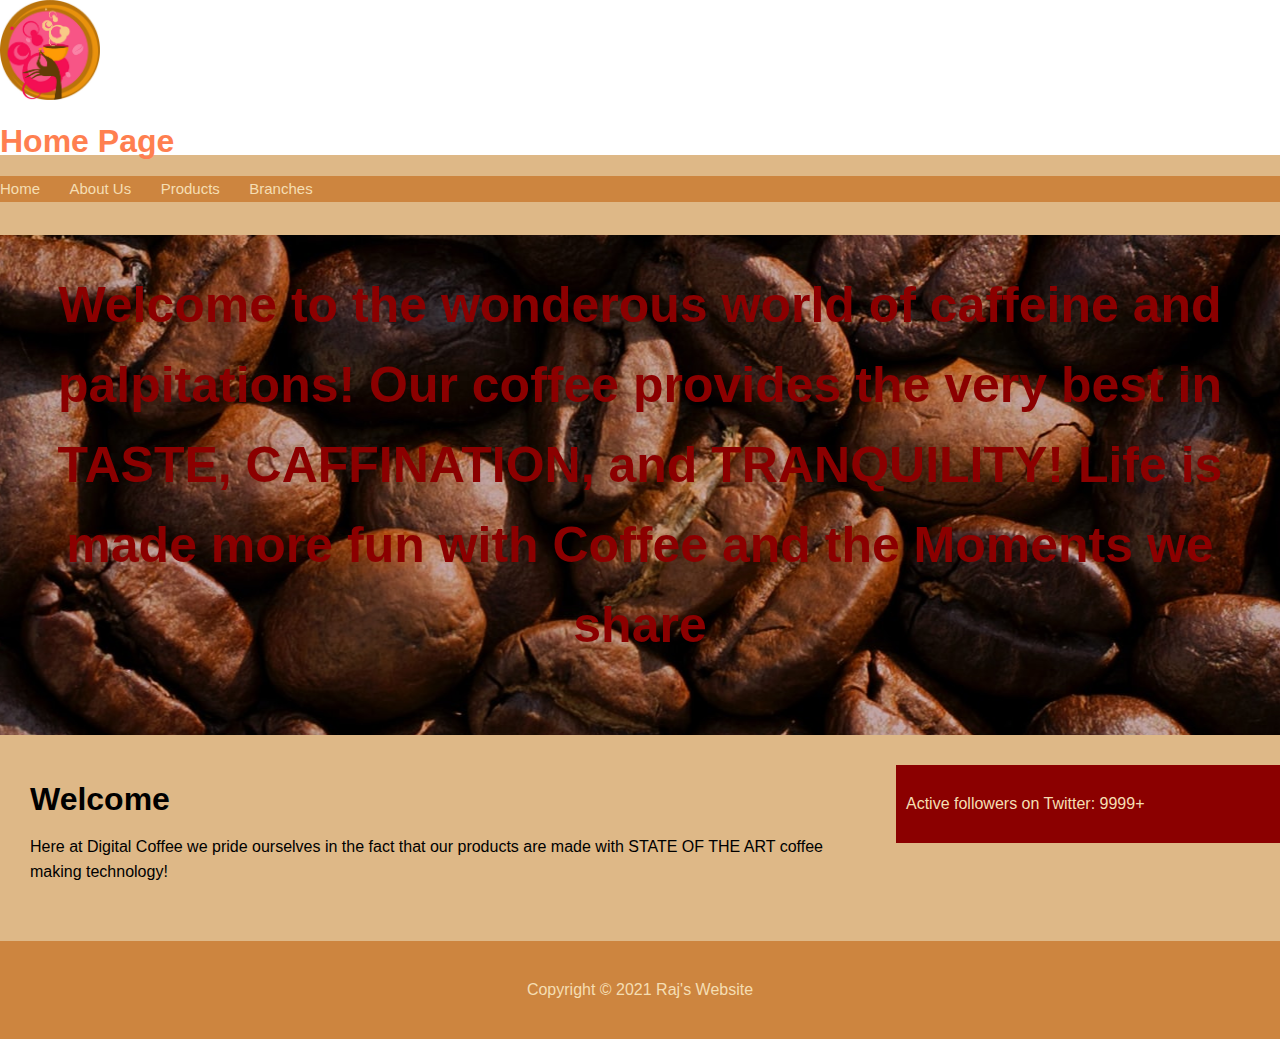
<file: digitalEspresso/index.html>
<!DOCTYPE html>
<html>
<head>
    <title>DigitalEspresso</title>
    <link rel="stylesheet" type="text/css" href="css/style.css">
</head>
<body>
    <header id="mainHeader">
        <a href="images/Cup of coffee.jpg">
        <img src="images/Cup of coffee.jpg" alt="Could Not Be Found" width="100">
        </a>
        <div class="container">
            <h1>Home Page</h1>
        </div>
    </header>
    <nav id="navBar">
        <div class="container">
            <ul>
                <li><a href="#">Home</a></li>
                <li><a href="aboutus.html">About Us</a></li>
                <li><a href="products.html">Products</a></li>
                <li><a href="branches.html">Branches</a></li>
            </ul>
        </div>
    </nav>
    <section id="featureSec">
        <div class="container">
            <h1>
                Welcome to the wonderous world of caffeine and palpitations! Our coffee provides the very best in TASTE, CAFFINATION, and TRANQUILITY! Life is made more fun with Coffee and the Moments we share
            </h1>
    </div>
        </section>
        <div class="container">
        <section id="mainSec">
            <h1>Welcome</h1>
            <p>
                Here at Digital Coffee we pride ourselves in the fact that our products are made with STATE OF THE ART coffee making technology!
            </p>
        </section>
        <aside id="sideBar">
            <p>
                Active followers on Twitter: 9999+
            </p>
        </aside>
    </div>

    <div class="clr"></div>

    <footer id="mainFooter">
        <p>Copyright &copy; 2021 Raj's Website</p>
    </footer>
</body>
</html>
</file>
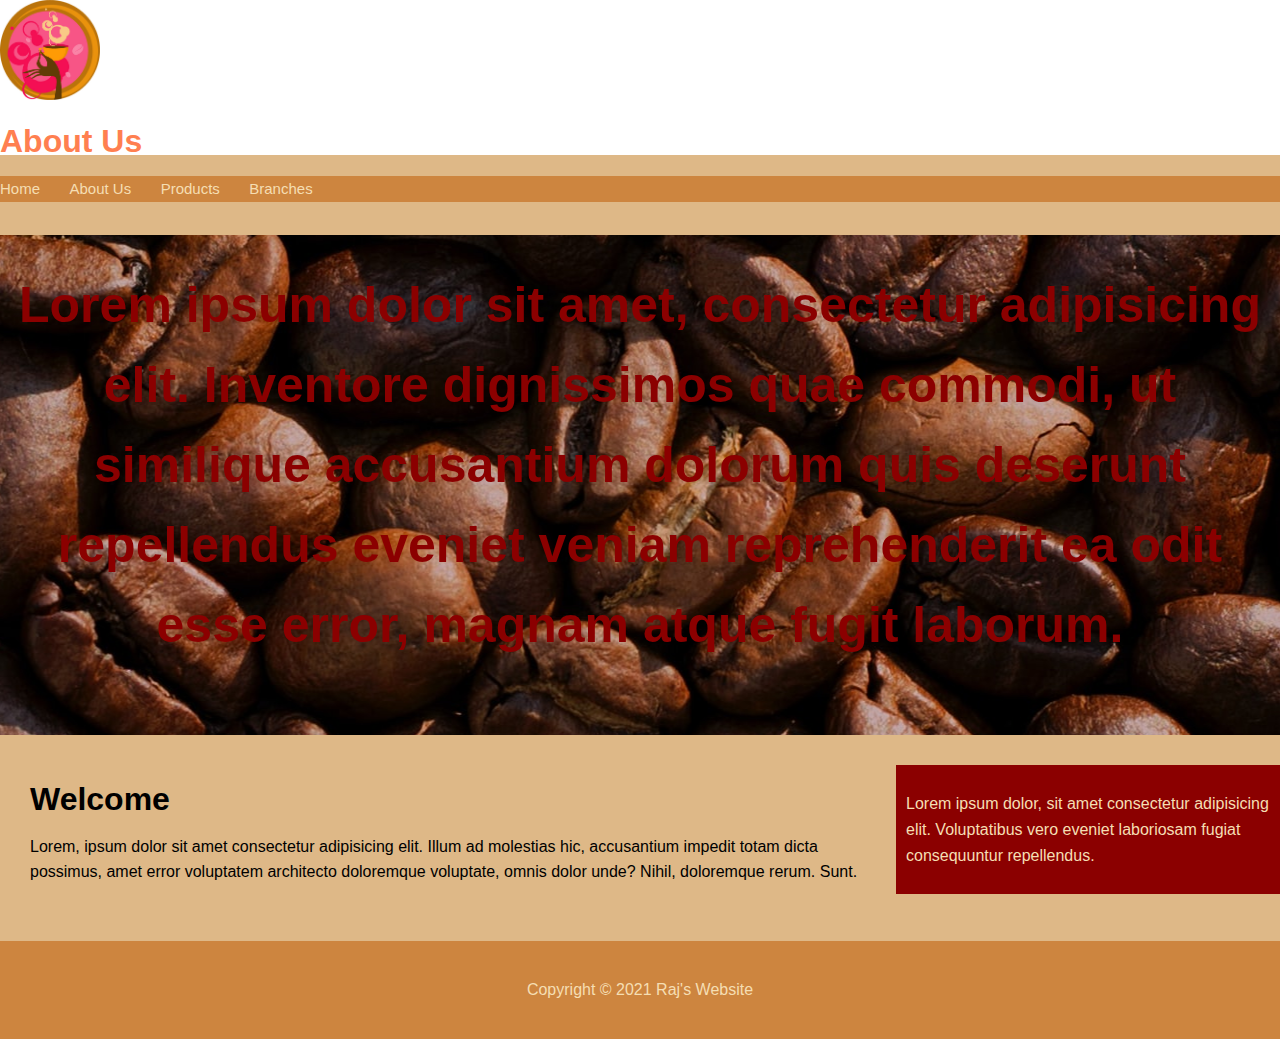
<file: digitalEspresso/aboutus.html>
<!DOCTYPE html>
<html>
<head>
    <title>DigitalEspresso</title>
    <link rel="stylesheet" type="text/css" href="css/style.css">
</head>
<body>
    <header id="mainHeader">
      <a href="images/Cup of coffee.jpg">
      <img src="images/Cup of coffee.jpg" alt="Could Not Be Found" width="100">
      </a>
        <div class="container">
            <h1>About Us</h1>
        </div>
    </header>
    <nav id="navBar">
        <div class="container">
            <ul>
                <li><a href="index.html">Home</a></li>
                <li><a href="#">About Us</a></li>
                <li><a href="products.html">Products</a></li>
                <li><a href="branches.html">Branches</a></li>
            </ul>
        </div>
    </nav>
    <section id="featureSec">
        <div class="container">
            <h1>
                Lorem ipsum dolor sit amet, consectetur adipisicing elit. Inventore dignissimos quae commodi, ut similique accusantium dolorum quis deserunt repellendus eveniet veniam reprehenderit ea odit esse error, magnam atque fugit laborum.
            </h1>
    </div>
        </section>
        <div class="container">
        <section id="mainSec">
            <h1>Welcome</h1>
            <p>
                Lorem, ipsum dolor sit amet consectetur adipisicing elit. Illum ad molestias hic, accusantium impedit totam dicta possimus, amet error voluptatem architecto doloremque voluptate, omnis dolor unde? Nihil, doloremque rerum. Sunt.
            </p>
        </section>
        <aside id="sideBar">
            <p>
                Lorem ipsum dolor, sit amet consectetur adipisicing elit. Voluptatibus vero eveniet laboriosam fugiat consequuntur repellendus.
            </p>
        </aside>
    </div>

    <div class="clr"></div>

    <footer id="mainFooter">
        <p>Copyright &copy; 2021 Raj's Website</p>
    </footer>
</body>
</html>
</file>
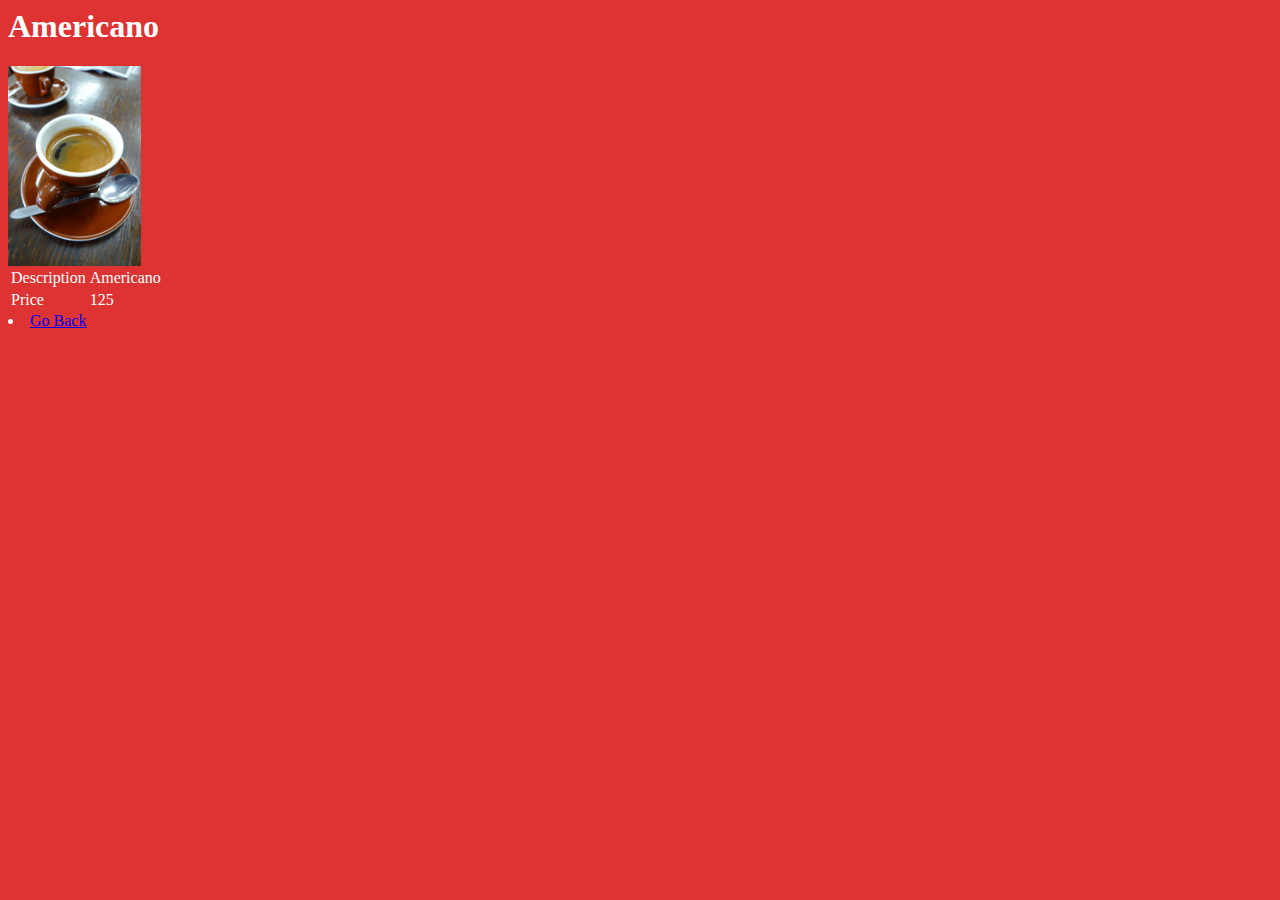
<file: digitalEspresso/americano.html>
<html>
   <header>
           <link rel="stylesheet" href="https://stackpath.bootstrapcdn.com/bootstrap/4.5.0/css/bootstrap.min.css" integrity="sha384-9aIt2nRpC12Uk9gS9baDl411NQApFmC26EwAOH8WgZl5MYYxFfc+NcPb1dKGj7Sk" crossorigin="anonymous">
           <style>
              body {
                background-color:#DD3333;
                color:#FFFFFF;
              }

             .product-image {
                  height: 200px;
             }
           </style>
   </header>
   <body>
     <h1>Americano</h1>
     <img class="product-image" src="images/americano.jpg"/>
     <table>
         <tr><td>Description</td><td>Americano</td>
         <tr><td>Price</td><td>125</td>
     </table>
     <li><a href="products.html">Go Back</a></li>
   </body>
</html>
</file>
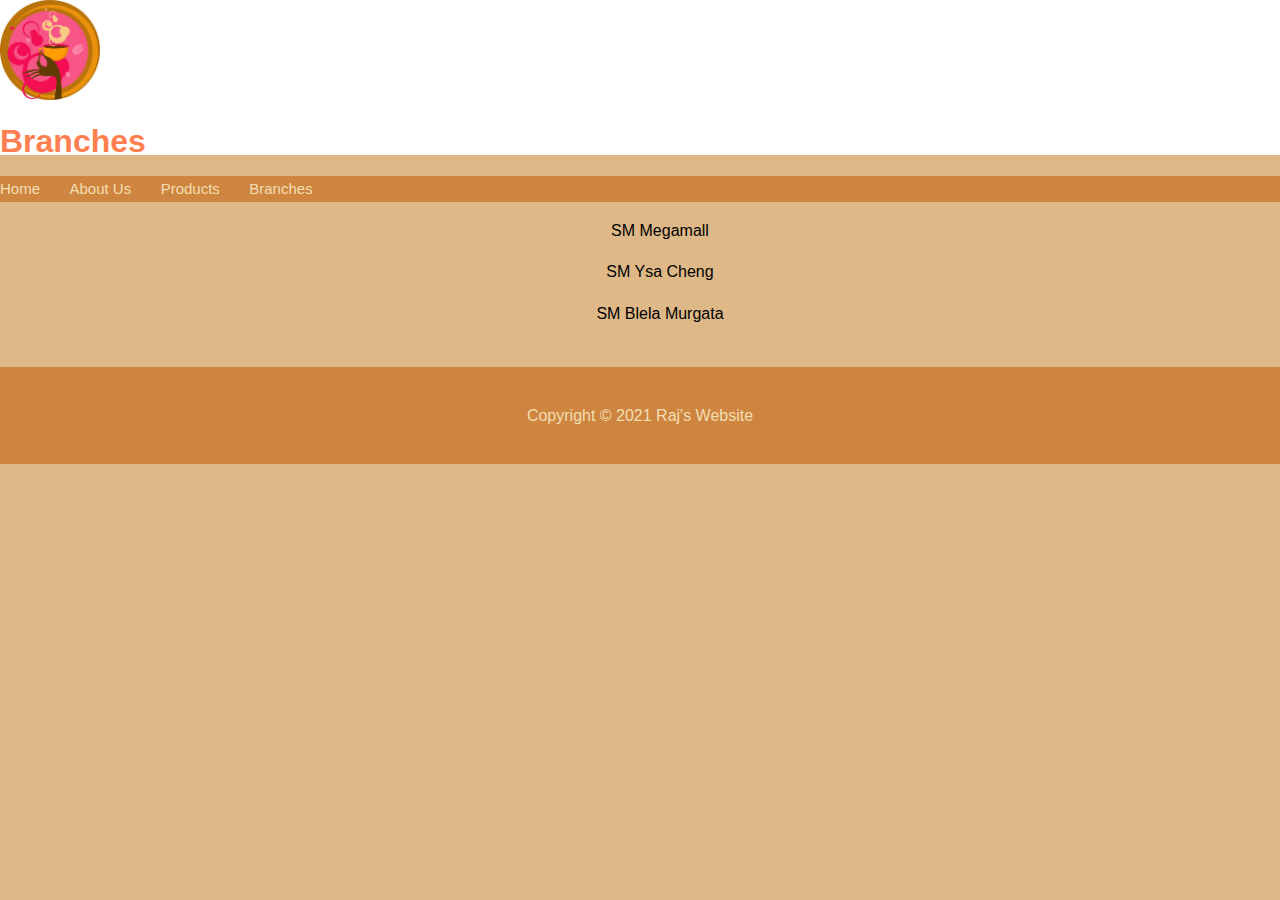
<file: digitalEspresso/branches.html>
<!DOCTYPE html>
<html>
<head>
    <title>DigitalEspresso</title>
    <link rel="stylesheet" type="text/css" href="css/styleBranches.css">
</head>
<body>
    <header id="mainHeader">
      <a href="images/Cup of coffee.jpg">
      <img src="images/Cup of coffee.jpg" alt="Could Not Be Found" width="100">
      </a>
        <div class="container">
            <h1>Branches</h1>
        </div>
    </header>
    <nav id="navBar">
        <div class="container">
            <ul>
                <li><a href="index.html">Home</a></li>
                <li><a href="aboutus.html">About Us</a></li>
                <li><a href="products.html">Products</a></li>
                <li><a href="#">Branches</a></li>
            </ul>
        </div>
    </nav>
    <section id="featureSec">
        <div class="container">
            <ul>SM Megamall</ul>
            <ul>SM Ysa Cheng</ul>
            <ul>SM Blela Murgata</ul>
        </div>
    <div class="clr"></div>

    <footer id="mainFooter">
        <p>Copyright &copy; 2021 Raj's Website</p>
    </footer>
</body>
</html>
</file>
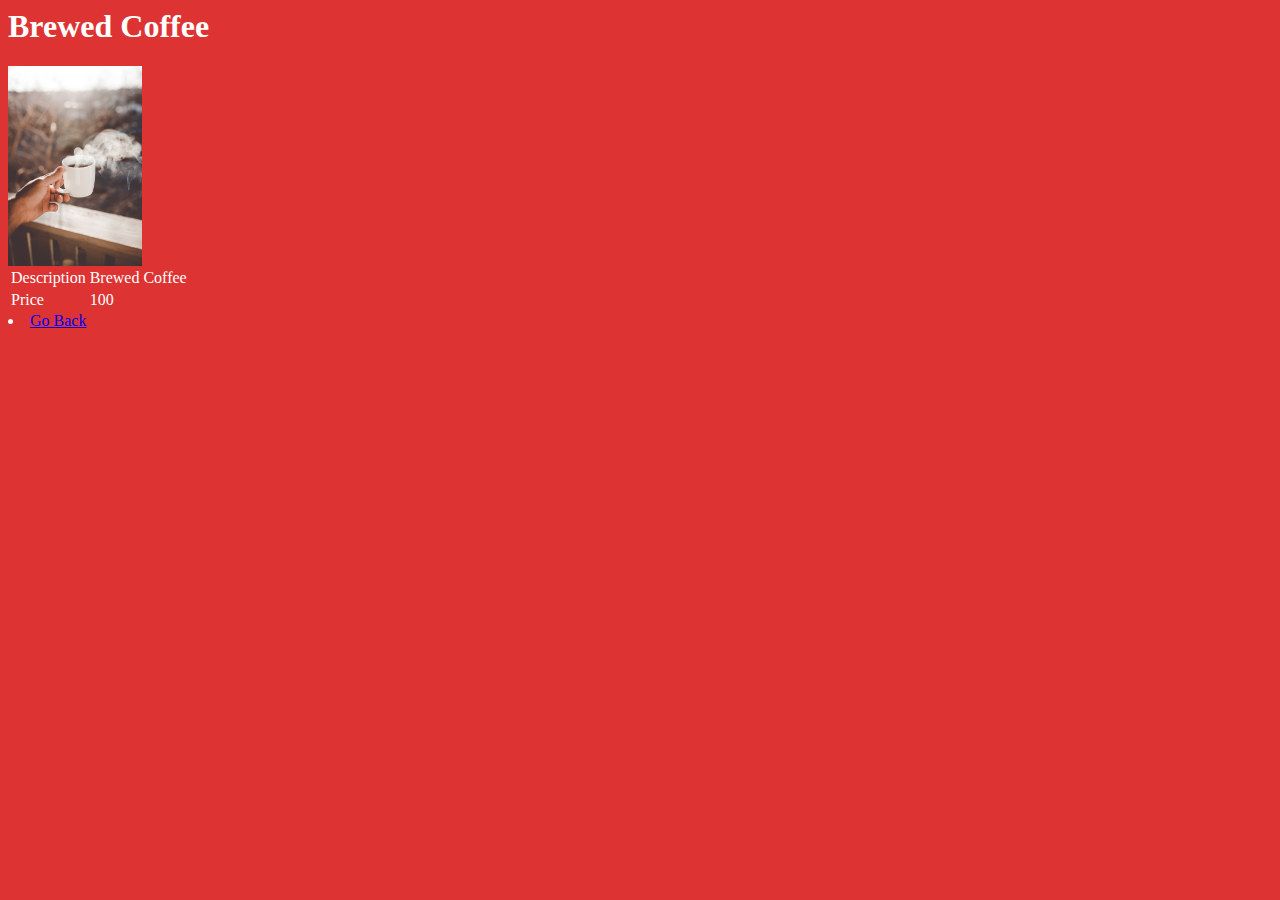
<file: digitalEspresso/brewedcoffee.html>
<html>
   <header>
           <link rel="stylesheet" href="https://stackpath.bootstrapcdn.com/bootstrap/4.5.0/css/bootstrap.min.css" integrity="sha384-9aIt2nRpC12Uk9gS9baDl411NQApFmC26EwAOH8WgZl5MYYxFfc+NcPb1dKGj7Sk" crossorigin="anonymous">
           <style>
              body {
                background-color:#DD3333;
                color:#FFFFFF;
              }

             .product-image {
                  height: 200px;
             }
           </style>
   </header>
   <body>
     <h1>Brewed Coffee</h1>
     <img class="product-image" src="images/coffee2.jpg"/>
     <table>
         <tr><td>Description</td><td>Brewed Coffee</td>
         <tr><td>Price</td><td>100</td>
     </table>
     <li><a href="products.html">Go Back</a></li>
   </body>
</html>
</file>
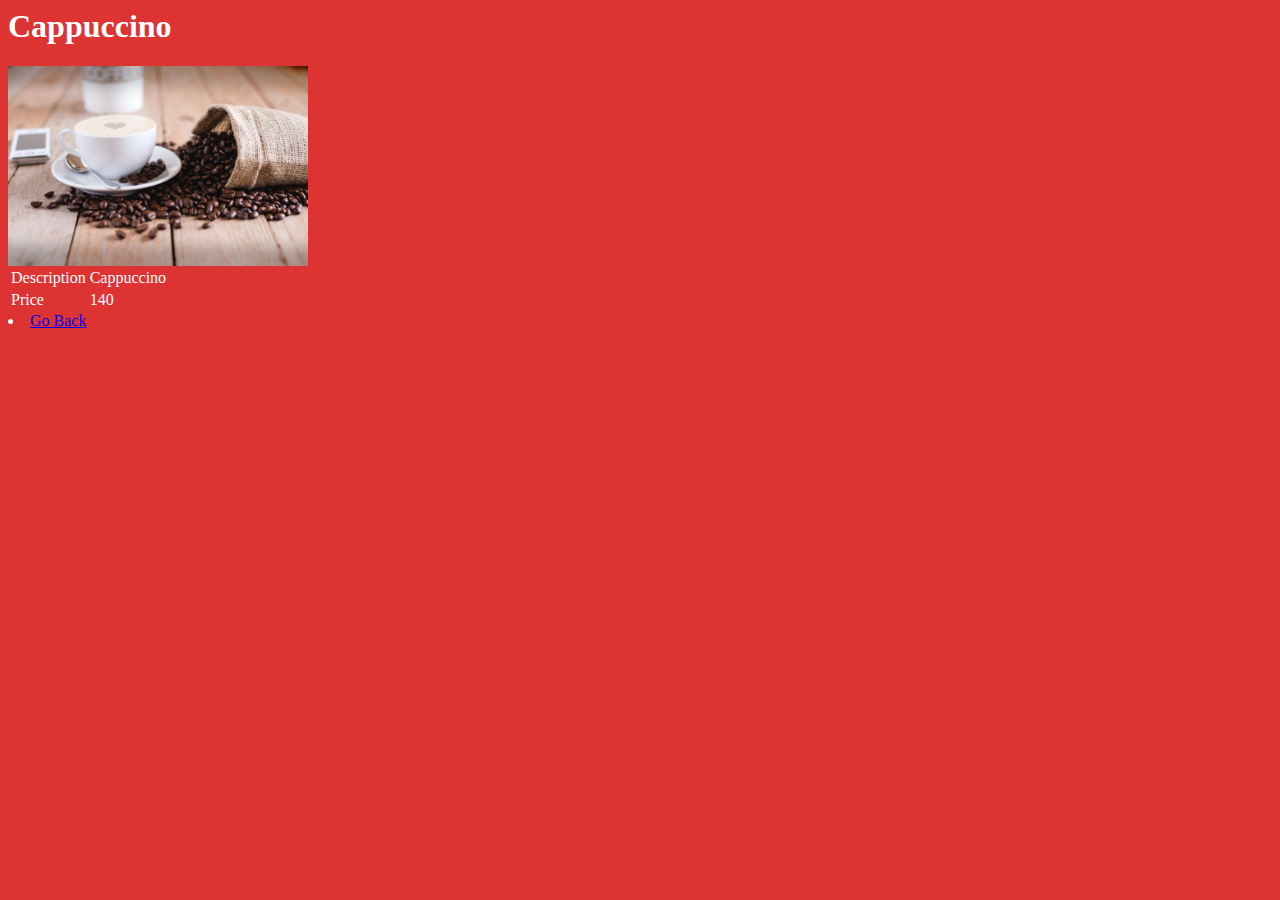
<file: digitalEspresso/cappuccino.html>
<html>
   <header>
           <link rel="stylesheet" href="https://stackpath.bootstrapcdn.com/bootstrap/4.5.0/css/bootstrap.min.css" integrity="sha384-9aIt2nRpC12Uk9gS9baDl411NQApFmC26EwAOH8WgZl5MYYxFfc+NcPb1dKGj7Sk" crossorigin="anonymous">
           <style>
              body {
                background-color:#DD3333;
                color:#FFFFFF;
              }

             .product-image {
                  height: 200px;
             }
           </style>
   </header>
   <body>
     <h1>Cappuccino</h1>
     <img class="product-image" src="images/White Mocha with Coffee Bean.jpg"/>
     <table>
         <tr><td>Description</td><td>Cappuccino</td>
         <tr><td>Price</td><td>140</td>
     </table>
     <li><a href="products.html">Go Back</a></li>
   </body>
</html>
</file>
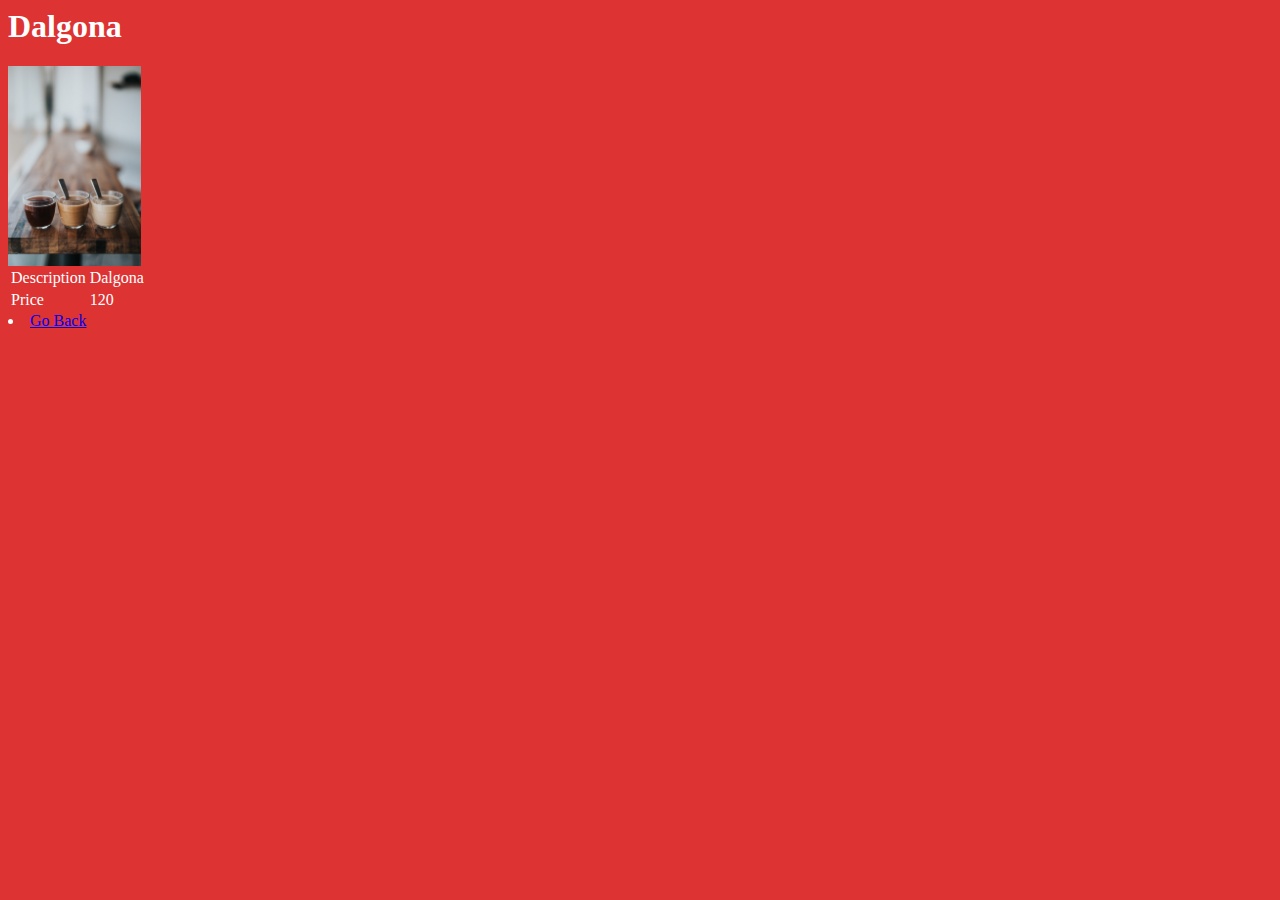
<file: digitalEspresso/dalgona.html>
<html>
   <header>
           <link rel="stylesheet" href="https://stackpath.bootstrapcdn.com/bootstrap/4.5.0/css/bootstrap.min.css" integrity="sha384-9aIt2nRpC12Uk9gS9baDl411NQApFmC26EwAOH8WgZl5MYYxFfc+NcPb1dKGj7Sk" crossorigin="anonymous">
           <style>
              body {
                background-color:#DD3333;
                color:#FFFFFF;
              }

             .product-image {
                  height: 200px;
             }
           </style>
   </header>
   <body>
     <h1>Dalgona</h1>
     <img class="product-image" src="images/Triple Choco Coffee.jpg"/>
     <table>
         <tr><td>Description</td><td>Dalgona</td>
         <tr><td>Price</td><td>120</td>
     </table>
     <li><a href="products.html">Go Back</a></li>
   </body>
</html>
</file>
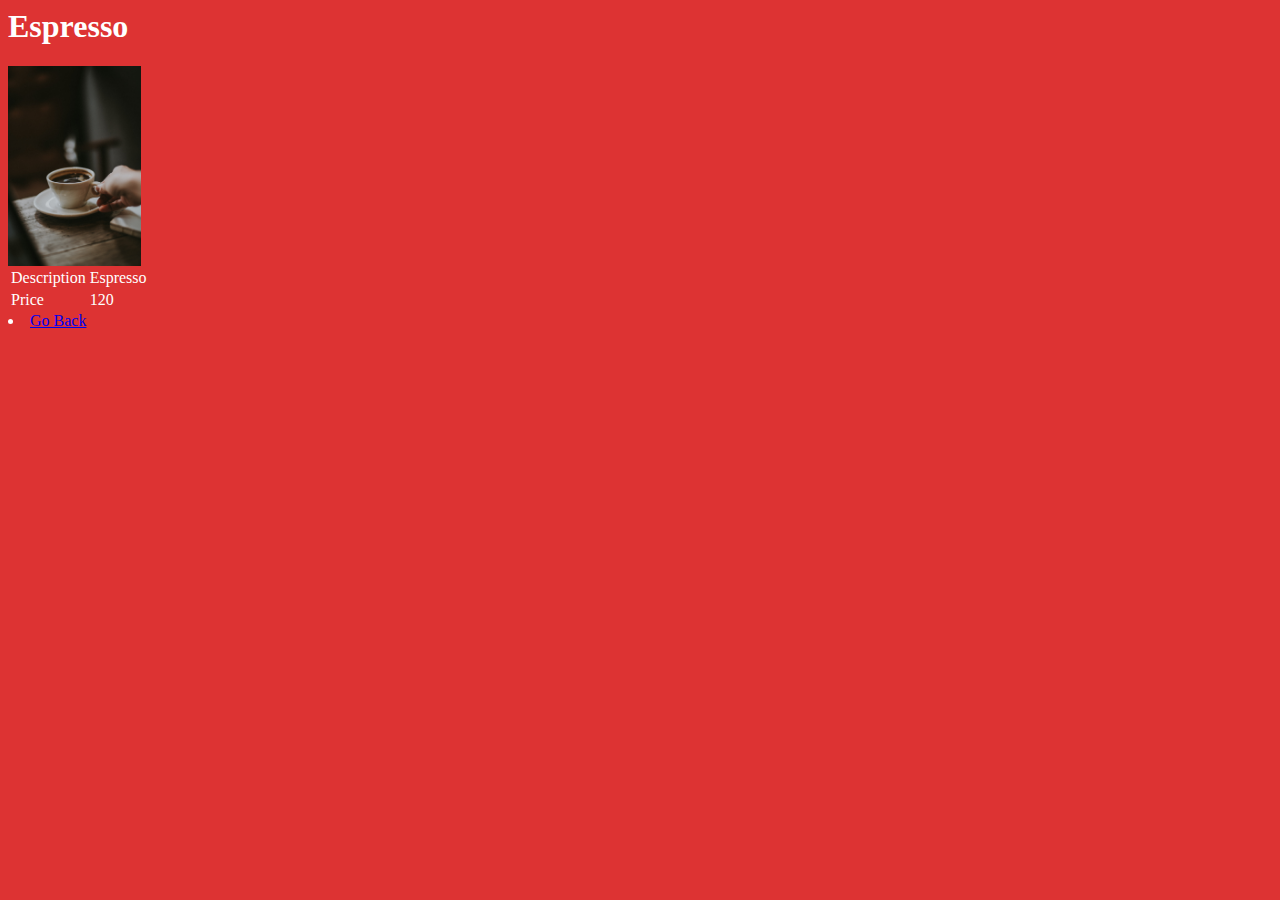
<file: digitalEspresso/espresso.html>
<html>
   <header>
           <link rel="stylesheet" href="https://stackpath.bootstrapcdn.com/bootstrap/4.5.0/css/bootstrap.min.css" integrity="sha384-9aIt2nRpC12Uk9gS9baDl411NQApFmC26EwAOH8WgZl5MYYxFfc+NcPb1dKGj7Sk" crossorigin="anonymous">
           <style>
              body {
                background-color:#DD3333;
                color:#FFFFFF;
              }

             .product-image {
                  height: 200px;
             }
           </style>
   </header>
   <body>
     <h1>Espresso</h1>
     <img class="product-image" src="images/Ol' Reliable.jpg"/>
     <table>
         <tr><td>Description</td><td>Espresso</td>
         <tr><td>Price</td><td>120</td>
     </table>
     <li><a href="products.html">Go Back</a></li>
   </body>
</html>
</file>
<file: digitalEspresso/css/style.css>
.clr {
  clear: both;
}

body {
  background-color: burlywood;
  color: black;
  font-family: Verdana, Geneva, Tahoma, sans-serif;
  font-size: 16px;
  line-height: 1.6em;
  margin: 0;
}

container {
  width: 80%;
  margin: auto;
  overflow: hidden;
}

#mainHeader {
  background-color: white;
  color: coral;
  min-height: 32px;
}

#navBar {
  background-color: peru;
  color: sienna;
}

#navBar ul {
  padding: 0;
  list-style: none;
}

#navBar li {
  display: inline;
}

#navBar a {
  text-decoration: none;
  color: wheat;
  font-size: 15px;
  padding-right: 25px;
}

#featureSec {
  background-image: url("../images/Coffee\ Background.jpg");
  background-position: center;
  min-height: 500px;
  margin-bottom: 30px;
  text-align: center;
}

#featureSec h1 {
  color: darkred;
  font-size: 50px;
  line-height: 1.6em;
  padding-top: 30px;
}

#mainSec {
  float: left;
  width: 70%;
  padding: 0 30px;
  box-sizing: border-box;
}

#sideBar {
  float: right;
  width: 30%;
  background-color: darkred;
  color: wheat;
  padding: 10px;
  box-sizing: border-box;
}

#mainFooter {
  background-color: peru;
  min-height: ;
  color: wheat;
  text-align: center;
  padding: 20px;
  margin-top: 40px;
}

@media (max-width: 600px) {
  #featureMain {
    width: 100%;
    float: none;
  }
}
</file>
<file: digitalEspresso/css/styleBranches.css>
.clr {
  clear: both;
}

body {
  background-color: burlywood;
  color: black;
  font-family: Verdana, Geneva, Tahoma, sans-serif;
  font-size: 16px;
  line-height: 1.6em;
  margin: 0;
}

container {
  width: 80%;
  margin: auto;
  overflow: hidden;
}

#mainHeader {
  background-color: white;
  color: coral;
  min-height: 32px;
}

#navBar {
  background-color: peru;
  color: sienna;
}

#navBar ul {
  padding: 0;
  list-style: none;
}

#navBar li {
  display: inline;
}

#navBar a {
  text-decoration: none;
  color: wheat;
  font-size: 15px;
  padding-right: 25px;
}

#featureSec {
  background-position: center;
  min-height: 500px;
  margin-bottom: 30px;
  text-align: center;
}

#featureSec h1 {
  color: navy;
  font-size: 50px;
  line-height: 1.6em;
  padding-top: 30px;
}

#mainSec {
  float: left;
  width: 70%;
  padding: 0 30px;
  box-sizing: border-box;
}

#sideBar {
  float: right;
  width: 30%;
  background-color: coral;
  color: wheat;
  padding: 10px;
  box-sizing: border-box;
}

#mainFooter {
  background-color: peru;
  min-height: ;
  color: wheat;
  text-align: center;
  padding: 20px;
  margin-top: 40px;
}

@media (max-width: 600px) {
  #featureMain {
    width: 100%;
    float: none;
  }
}
</file>
